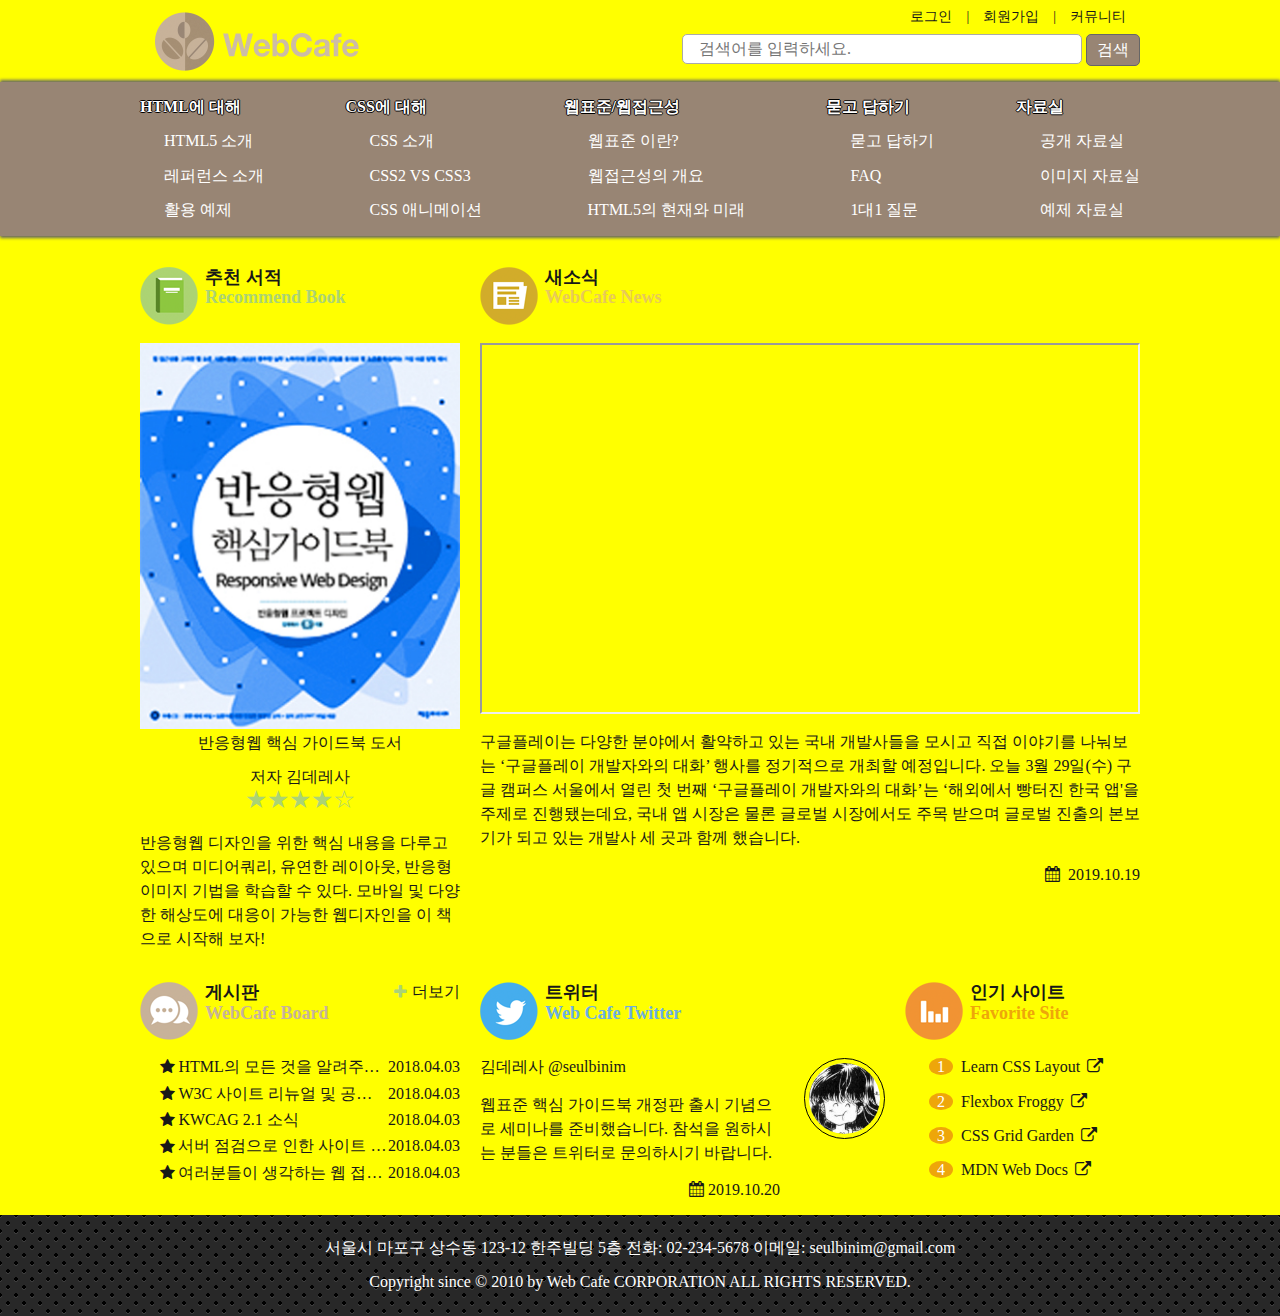
<file: finish/index.html>
<!DOCTYPE html>
<html lang="ko-KR">

<head>
  <meta charset="UTF-8">
  <meta name="viewport" content="width=device-width, initial-scale=1.0">
  <meta http-equiv="X-UA-Compatible" content="ie=edge">
  <title>반응형 웹 - 웹카페</title>
  <link href="//spoqa.github.io/spoqa-han-sans/css/SpoqaHanSans-kr.css" rel="stylesheet" type="text/css">
  <link rel="stylesheet" href="css/fonts.css">
  <link rel="stylesheet" href="css/normalize.css">
  <link rel="stylesheet" href="css/style.css">
  <link rel="stylesheet" media="screen and (max-width:999px)" href="css/layout/mobile.css">
  <link rel="stylesheet" media="screen and (min-width:1000px)" href="css/layout/desktop.css">
  <script src="./js/menu.js" defer></script>
</head>

<body>
  <div class="container">
    <header class="appHeader">
      <h1 class="brand"><a href="./index.html"><img src="./images/rwd-logo.png" alt="Web Cafe"></a></h1>
      <ul class="memberOnly">
        <li><a href="#">로그인</a><span class="divider" aria-hidden="true">|</span></li>
        <li><a href="#">회원가입</a><span class="divider" aria-hidden="true">|</span></li>
        <li><a href="#">커뮤니티</a></li>
      </ul>
      <form  class="searchForm" action="https://formspree.io/seulbinim@gmail.com" method="POST">
        <fieldset>
          <legend>검색</legend>
          <input type="search" aria-label="검색어" name="search" required placeholder="검색어를 입력하세요.">
          <button type="submit" class="button buttonSearch">검색</button>
        </fieldset>
      </form>
    </header>
    <nav class="appNavigation menu">
      <h2 class="a11yHidden">메인 메뉴</h2>
      <button class="buttonNone buttonBurger" aria-label="메뉴 열기">
        <span class="burgerBar round positionTop"></span>
        <span class="burgerBar round positionMiddle"></span>
        <span class="burgerBar round positionBottom"></span>
      </button>
      <ul class="menu__list">
        <li class="menu__item">
          <a href="#" class="menu__link">HTML에 대해</a>
          <ul class="menu__subMenu">
            <li><a href="#">HTML5 소개</a></li>
            <li><a href="#">레퍼런스 소개</a></li>
            <li><a href="#">활용 예제</a></li>
          </ul>
        </li>
        <li class="menu__item">
          <a href="#" class="menu__link">CSS에 대해</a>
          <ul class="menu__subMenu">
            <li><a href="#">CSS 소개</a></li>
            <li><a href="#">CSS2 VS CSS3</a></li>
            <li><a href="#">CSS 애니메이션</a></li>
          </ul>
        </li>
        <li class="menu__item">
          <a href="#" class="menu__link">웹표준/웹접근성</a>
          <ul class="menu__subMenu">
            <li><a href="#">웹표준 이란?</a></li>
            <li><a href="#">웹접근성의 개요</a></li>
            <li><a href="#">HTML5의 현재와 미래</a></li>
          </ul>
        </li>
        <li class="menu__item">
          <a href="#" class="menu__link">묻고 답하기</a>
          <ul class="menu__subMenu">
            <li><a href="#">묻고 답하기</a></li>
            <li><a href="#">FAQ</a></li>
            <li><a href="#">1대1 질문</a></li>
          </ul>
        </li>
        <li class="menu__item">
          <a href="#" class="menu__link">자료실</a>
          <ul class="menu__subMenu">
            <li><a href="#">공개 자료실</a></li>
            <li><a href="#">이미지 자료실</a></li>
            <li><a href="#">예제 자료실</a></li>
          </ul>
        </li>
      </ul>
    </nav>
    <main class="appMain">
      <section class="book">
        <h2 class="book__title ir irBook">
          추천 서적
          <span class="book__enTitle themeGreen">
            Recommend Book
          </span>
        </h2>
        <figure class="book__cover">
          <img class="responsive" src="images/book_rwd.jpg" alt="" aria-labelledby="book__coverCaption" />
          <figcaption id="book__coverCaption">
            반응형웹 핵심 가이드북 도서
          </figcaption>
        </figure>
        <dl class="book__info">
          <dt>저자</dt>
          <dd>김데레사</dd>
          <dt class="a11yHidden">평점</dt>
          <dd class="themeGreen" aria-label="5점 만점에 4점">
            <span aria-hidden="true">★★★★☆</span>
          </dd>
        </dl>
        <p class="book__summary">
          반응형웹 디자인을 위한 핵심 내용을 다루고 있으며 미디어쿼리, 유연한
          레이아웃, 반응형 이미지 기법을 학습할 수 있다. 모바일 및 다양한
          해상도에 대응이 가능한 웹디자인을 이 책으로 시작해 보자!
        </p>
      </section>
      <section class="news">
        <h2 class="news__title ir irNews">
          새소식 <span class="news__enTitle themeYellow">WebCafe News</span>
        </h2>
        <figure class="news__videoContainer">
          <!-- <video class="news__video responsive" poster="media/poster.jpg" controls>
            <source src="media/stories.mp4" type="video/mp4" />
            <track
              src="media/stories-en.vtt"
              kind="captions"
              srclang="en"
              label="English Caption"
            />
          </video> -->
          <div class="iframeContainer iframe16To9">
            <iframe class="iframeContainer__video" src="https://www.youtube.com/embed/0Jw7OBkkfzo" allowfullscreen></iframe>
          </div>
          <figcaption class="a11yHidden">구글 개발자 이야기</figcaption>
        </figure>
        <p class="news__summary">
          구글플레이는 다양한 분야에서 활약하고 있는 국내 개발사들을 모시고 직접
          이야기를 나눠보는 ‘구글플레이 개발자와의 대화’ 행사를 정기적으로
          개최할 예정입니다. 오늘 3월 29일(수) 구글 캠퍼스 서울에서 열린 첫 번째
          ‘구글플레이 개발자와의 대화’는 ‘해외에서 빵터진 한국 앱'을 주제로
          진행됐는데요, 국내 앱 시장은 물론 글로벌 시장에서도 주목 받으며 글로벌
          진출의 본보기가 되고 있는 개발사 세 곳과 함께 했습니다.
        </p>
        <time class="news__date icon-calendar" datetime="2019-10-19T14:03:23">
          2019.10.19
        </time>
      </section>
      <section class="board">
        <h2 class="board__title ir irBoard">
          <span id="boardHeading">게시판</span>
          <span class="board__enTitle themeBrown">WebCafe Board</span>
        </h2>
        <ul class="board__list">
          <li class="icon-star">
            <a href="#">HTML의 모든 것을 알려주마 샘플 활용법</a>
            <time datetime="2018-04-04T12:34:12">2018.04.03</time>
          </li>
          <li class="icon-star">
            <a href="#">W3C 사이트 리뉴얼 및 공지사항</a>
            <time datetime="2018-04-04T12:34:12">2018.04.03</time>
          </li>
          <li class="icon-star">
            <a href="#">KWCAG 2.1 소식</a>
            <time datetime="2018-04-04T12:34:12">2018.04.03</time>
          </li>
          <li class="icon-star">
            <a href="#">서버 점검으로 인한 사이트 이용안내 입니다.</a>
            <time datetime="2018-04-04T12:34:12">2018.04.03</time>
          </li>
          <li class="icon-star">
            <a href="#">여러분들이 생각하는 웹 접근성에 대해 이야기를 나누어 봅시다.</a>
            <time datetime="2018-04-04T12:34:12">2018.04.03</time>
          </li>
        </ul>
        <a href="#" class="board__more" aria-labelledby="boardHeading" title="게시판으로 이동"><span
            class="icon-plus themeGreen" aria-hidden="true"></span>더보기</a>
      </section>
      <section class="favorite">
        <h2 class="favorite__title ir irFavorite">
          인기 사이트<span class="favorite__enTitle themeOrange">Favorite Site</span>
        </h2>
        <ol class="favorite__list">
          <li class="favorite__listItem"><a href="http://ko.learnlayout.com/" target="_blank" title="새창으로 열립니다.">Learn CSS Layout <span
                class="icon-link-ext" aria-hidden="true"></span></a></li>
          <li class="favorite__listItem"><a href="http://flexboxfroggy.com/#ko" target="_blank" title="새창으로 열립니다.">Flexbox Froggy <span
                class="icon-link-ext" aria-hidden="true"></span></a></li>
          <li class="favorite__listItem"><a href="http://cssgridgarden.com/#ko" target="_blank" title="새창으로 열립니다.">CSS Grid Garden <span
                class="icon-link-ext" aria-hidden="true"></span></a></li>
          <li class="favorite__listItem"><a href="https://developer.mozilla.org/ko/" target="_blank" title="새창으로 열립니다.">MDN Web Docs <span
                class="icon-link-ext" aria-hidden="true"></span></a></li>
        </ol>
      </section>
      <article class="twitter">
        <h2 class="twitter__title ir irTwitter">
          트위터<span class="twitter__enTitle themeSkyblue">Web Cafe Twitter</span>
        </h2>
        <div class="twitter__user">
          <dl class="twitter__userInfo">
            <dt class="a11yHidden">사용자 이름</dt>
            <dd class="twitter__userName">김데레사</dd>
            <dt class="a11yHidden">사용자 아이디</dt>
            <dd class="twitter__userId"><a href="https://twitter.com/@naradesign">@seulbinim</a></dd>
          </dl>
          <figure class="twitter__userProfile">
            <img src="./images/seulbinim.jpg" alt="" class="responsive circlePhoto">
          </figure>
          <p class="twitter__summary">
            웹표준 핵심 가이드북 개정판 출시 기념으로 세미나를 준비했습니다. 참석을 원하시는 분들은 트위터로 문의하시기 바랍니다.
          </p>
          <time class="twitter__date icon-calendar" datetime="2019-10-20T10:49:17">2019.10.20</time>
        </div>
      </article>
    </main>
    <footer class="appFooter">
      <address class="address">
        <span>서울시 마포구 상수동 123-12 한주빌딩 5층</span>
        <span>전화: <a class="address__telephone" href="tel:022345678">02-234-5678</a></span>
        <span>이메일:
          <a class="address__link" href="mailto:seulbinim@gmail.com?subject=문의사항">seulbinim@gmail.com</a></span>
      </address>
      <small class="copyright">
        Copyright since &copy; 2010 by Web Cafe CORPORATION ALL RIGHTS RESERVED.
      </small>
    </footer>
  </div>
</body>

</html>
</file>
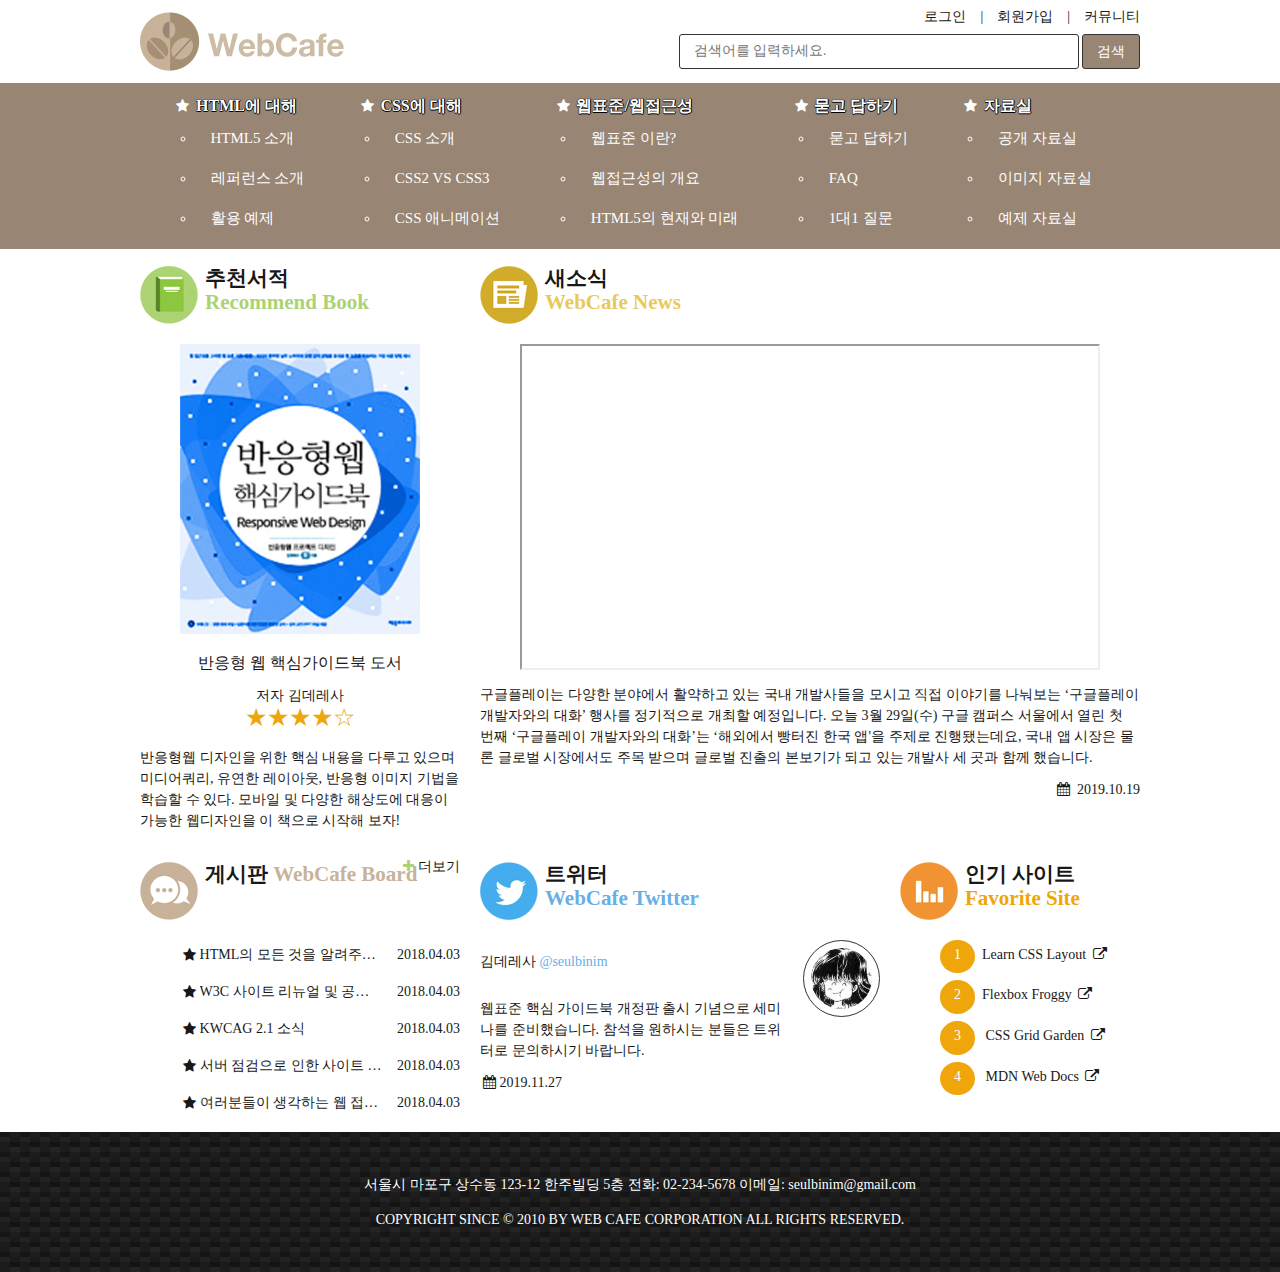
<file: start/index.html>
<!DOCTYPE html>
<html lang="ko-KR">
<head>
  <meta charset="UTF-8">
  <meta name="viewport" content="width=device-width, initial-scale=1.0">
  <meta http-equiv="X-UA-Compatible" content="ie=edge">
  <title>웹카페 - 반응형 웹</title>

  <link rel="stylesheet" href="./css/main.css">
  <link rel="stylesheet" href="./css/style/mobile.css" media="screen and (max-width:999px)">
  <link rel="stylesheet" href="./css/style/desktop.css" media="screen and (min-width:1000px)">
  <script src="./js/menu.js" defer></script>
</head>
<body>
  <div class="container">
    <header class="appHeader">   
       <h1 class="brand resetMargin">
        <a href="index.html"><img src="./images/rwd-logo.png" alt="Web Cafe"></a>
      </h1>  
    <ul class="memberOnly resetList">
      <li>
        <a href="/">로그인</a>      </li>
      <li>
        <span class="divider" aria-hidden="true">|</span><a href="/">회원가입</a> 
      </li>
      <li> 
        <span class="divider" aria-hidden="true">|</span><a href="/">커뮤니티</a>  
      </li>
    </ul>
    <form action="서버주소" method="POST" class="searchForm">
      <fieldset class="resetBox">
        <legend>검색</legend>
        <input type="search" required placeholder="검색어를 입력하세요." name="search" aria-label="검색어">
        <button class="button buttonSearch">검색</button>
      </fieldset>

    </form>
    </header>
     <nav class="appNavigation menu" >
       <h2 class="a11yHidden" >메인메뉴</h2>
       <button class="buttonNone buttonBurger" aria-label="메뉴 열기">
        <span class="burgerBar round positionTop"></span>
        <span class="burgerBar round positionMiddle"></span>
        <span class="burgerBar round positionBottom"></span>
      </button>
       <ul class="menu__list resetList">
        <li class="menu__item">
          <a href="#" class="menu__link">HTML에 대해</a>
          <ul class="menu__subMenu">
            <li><a href="#">HTML5 소개</a></li>
            <li><a href="#">레퍼런스 소개</a></li>
            <li><a href="#">활용 예제</a></li>
          </ul>
        </li>
        <li class="menu__item ">
          <a href="#" class="menu__link">CSS에 대해</a>
          <ul class="menu__subMenu">
            <li><a href="#">CSS 소개</a></li>
            <li><a href="#">CSS2 VS CSS3</a></li>
            <li><a href="#">CSS 애니메이션</a></li>
          </ul>
        </li>
        <li class="menu__item">
          <a href="#" class="menu__link">웹표준/웹접근성</a>
          <ul class="menu__subMenu">
            <li><a href="#">웹표준 이란?</a></li>
            <li><a href="#">웹접근성의 개요</a></li>
            <li><a href="#">HTML5의 현재와 미래</a></li>
          </ul>
        </li>
        <li class="menu__item">
          <a href="#" class="menu__link">묻고 답하기</a>
          <ul class="menu__subMenu">
            <li><a href="#">묻고 답하기</a></li>
            <li><a href="#">FAQ</a></li>
            <li><a href="#">1대1 질문</a></li>
          </ul>
        </li>
        <li class="menu__item">
          <a href="#" class="menu__link">자료실</a>
          <ul class="menu__subMenu">
            <li><a href="#">공개 자료실</a></li>
            <li><a href="#">이미지 자료실</a></li>
            <li><a href="#">예제 자료실</a></li>
          </ul>
        </li>
      </ul>
     </nav>
      <main class="appMain">
        <section class="book">
          <h2 class="book__title sprite spriteBook">
            추천서적
            <span class="book__enTitle themeGreen">
              Recommend Book
            </span>
          </h2>
          <figure class="book__cover">
            <img src="./images//book_rwd.jpg" alt="" class="responsive" aira-labelledby="book__coverCaption">
            <figcaption id="book__coverCaption">반응형 웹 핵심가이드북 도서</figcaption>
          </figure>
          <dl class="book__info">
            <dt> 저자</dt>
            <dd>김데레사</dd>
            <dt class="a11yHidden">평점</dt>
            <dd class="themeOrange" aria-label="5점 만점에 4점">
              <span aria-hidden="true">★★★★☆</span>
            </dd>
          </dl>
          <p class="book__summary">
            반응형웹 디자인을 위한 핵심 내용을 다루고 있으며 미디어쿼리, 유연한
              레이아웃, 반응형 이미지 기법을 학습할 수 있다. 모바일 및 다양한
              해상도에 대응이 가능한 웹디자인을 이 책으로 시작해 보자!
            </p>
        </section>
        <section class="news">
        <h2 class="news__title sprite spriteNews">
            새소식 <span class="news__enTitle themeYellow">WebCafe News</span>
          </h2>
          <figure class="news__videoContainer">
            <!-- - <video class="news__video responsive" poster="media/poster.jpg" controls>
              <source src="media/stories.mp4" type="video/mp4" /> -->
              <!-- <track
                src="media/stories-en.vtt"
                kind="captions"
                srclang="en"
                label="English Caption"
              /> -->
            </video>  
                        <div class="iframeContainer iframe16To9">
              <iframe class="iframeContainer__video" src="https://www.youtube.com/embed/0Jw7OBkkfzo" allowfullscreen></iframe>
            </div>
            <figcaption class="a11yHidden">구글 개발자 이야기</figcaption>
          </figure>
          <p class="news__summary">
            구글플레이는 다양한 분야에서 활약하고 있는 국내 개발사들을 모시고 직접
            이야기를 나눠보는 ‘구글플레이 개발자와의 대화’ 행사를 정기적으로
            개최할 예정입니다. 오늘 3월 29일(수) 구글 캠퍼스 서울에서 열린 첫 번째
            ‘구글플레이 개발자와의 대화’는 ‘해외에서 빵터진 한국 앱'을 주제로
            진행됐는데요, 국내 앱 시장은 물론 글로벌 시장에서도 주목 받으며 글로벌
            진출의 본보기가 되고 있는 개발사 세 곳과 함께 했습니다.
          </p>
          <time class="news__date icon-calendar" datetime="2019-10-19T14:03:23">
            2019.10.19
          </time>
        </section>
        <section class="board">
       <h2 class="board_title sprite spriteBoard">
         게시판
         <span class="board_enTitle themeBrown">WebCafe Board </span>
  
       </h2>  
       <ul class="board__list">
          <li class="icon-star">
            <a href="#">HTML의 모든 것을 알려주마 샘플 활용법</a>
            <time datetime="2019-11-27T12:34:12">2018.04.03</time>
          </li>
          <li class="icon-star">
            <a href="#">W3C 사이트 리뉴얼 및 공지사항</a>
            <time datetime="2019-11-27T12:34:12">2018.04.03</time>
          </li>
          <li class="icon-star">
            <a href="#">KWCAG 2.1 소식</a>
            <time datetime="2019-11-27T12:34:12">2018.04.03</time>
          </li>
          <li class="icon-star">
            <a href="#">서버 점검으로 인한 사이트 이용안내 입니다.</a>
            <time datetime="2019-11-27T12:34:12">2018.04.03</time>
          </li>
          <li class="icon-star">
            <a href="#">여러분들이 생각하는 웹 접근성에 대해 이야기를 나누어 봅시다.</a>
            <time datetime="2019-11-27T12:34:12">2018.04.03</time>
          </li>
        </ul>       
        <a href="#" class="board__more" aria-labelledby="boardHeading" title="게시판으로 이동"><span
          class="icon-plus themeGreen" aria-hidden="true"></span>더보기</a>
        </section>
        <section class="favorite">
            <h2 class="favorite__title sprite spriteFavorite">
                인기 사이트<span class="favorite__enTitle themeOrange">Favorite Site</span>
              </h2>
              <ol class="favorite__list">
                <li class="favorite__listItem"><a href="http://ko.learnlayout.com/" target="_blank" data_tooltip="새창으로 열립니다.">
                  Learn CSS Layout 
                  <span class="icon-link-ext" aria-hidden="true"></span>
                </a>
              </li>
                <li><a href="http://flexboxfroggy.com/#ko" target="_blank" data_tooltip="새창으로 열립니다.">
                  Flexbox Froggy 
                  <span class="icon-link-ext" aria-hidden="true"></span></a></li>
                <li>
                  <a href="http://cssgridgarden.com/#ko" target="_blank" data_tooltip="새창으로 열립니다.">
                  CSS Grid Garden 
                  <span class="icon-link-ext" aria-hidden="true">          
                  </span>
                </a>
              </li>
                <li>
                  <a href="https://developer.mozilla.org/ko/" target="_blank" data_tooltip="새창으로 열립니다.">
                  MDN Web Docs 
                  <span class="icon-link-ext" aria-hidden="true">                    
                  </span></a></li>
              </ol>
        </section>
        
        <article class="twitter">
          <h2 class="twitter__title sprite spriteTwitter">
            트위터 <span class="twitter__enTitle themeSkyblue">WebCafe Twitter</span>
          </h2>
<div class="twitter__container">
  <dl class="twitter__userInfo">
    <dt class="a11yHidden">사용자 이름</dt>
    <dd class="twitter__userName">김데레사</dd>
    <dt class="a11yHidden">사용자id</dt>
    <dd class="twitter__userId themeSkyblue">
      <a href="/" target="_blank"title="트위터 계정으로 이동">@seulbinim</a>
    </dd>
  </dl>
  <figure class="twitter_userProfile">
    <img src="./images/seulbinim.jpg" alt="" class="responsive circlePhoto">
  </figure>
  <p class="twitter__summary">웹표준 핵심 가이드북 개정판 출시 기념으로 세미나를 준비했습니다. 참석을 원하시는 분들은 트위터로 문의하시기 바랍니다.</p>
  <time class="twitter__date icon-calendar" datetime="2019-10-20T10:49:17">2019.11.27
    <span class="icon-calender"></span>
  </time>

</div>
        </article>
      </main>
      <footer class="appFooter">
          <address class="address">
              <span>서울시 마포구 상수동 123-12 한주빌딩 5층</span>
              <span>전화: <a class="address__telephone" href="tel:022345678">02-234-5678</a></span>
              <span>이메일:
                <a class="address__link" href="mailto:seulbinim@gmail.com?subject=문의사항">seulbinim@gmail.com</a></span>
            </address>
            <small class="copyright">
              Copyright since &copy; 2010 by Web Cafe CORPORATION ALL RIGHTS RESERVED.
            </small>
      </footer>
  </div>

</body>
</html>
</file>
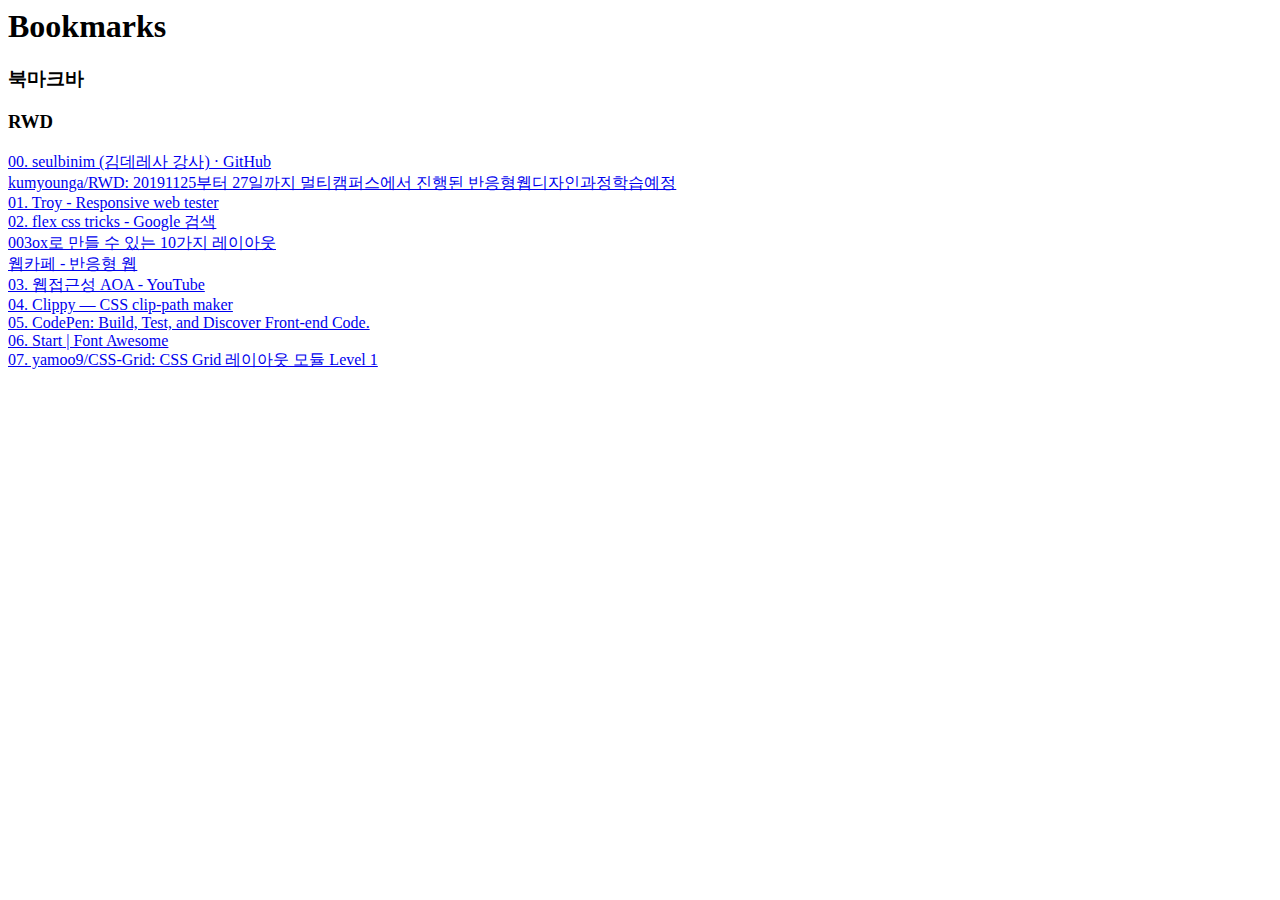
<file: start/bookmarks_19. 11. 27..html>
<!DOCTYPE NETSCAPE-Bookmark-file-1>
<!-- This is an automatically generated file.
     It will be read and overwritten.
     DO NOT EDIT! -->
<META HTTP-EQUIV="Content-Type" CONTENT="text/html; charset=UTF-8">
<TITLE>Bookmarks</TITLE>
<H1>Bookmarks</H1>
<DL><p>
    <DT><H3 ADD_DATE="1574641761" LAST_MODIFIED="1574641830" PERSONAL_TOOLBAR_FOLDER="true">북마크바</H3>
    <DL><p>
        <DT><H3 ADD_DATE="1574641828" LAST_MODIFIED="1574835080">RWD</H3>
        <DL><p>
            <DT><A HREF="https://github.com/seulbinim" ADD_DATE="1574641830" ICON="[data-uri]">00. seulbinim (김데레사 강사) · GitHub</A>
            <DT><A HREF="https://github.com/kumyounga/RWD" ADD_DATE="1574645700" ICON="[data-uri]">kumyounga/RWD: 20191125부터 27일까지 멀티캠퍼스에서 진행된 반응형웹디자인과정학습예정</A>
            <DT><A HREF="http://troy.labs.daum.net/" ADD_DATE="1574656630" ICON="[data-uri]">01. Troy - Responsive web tester</A>
            <DT><A HREF="https://www.google.com/search?q=flex+css+tricks&oq=flex+css+tricks&aqs=chrome..69i57j0l5.4459j1j8&sourceid=chrome&ie=UTF-8" ADD_DATE="1574661630" ICON="[data-uri]">02. flex css tricks - Google 검색</A>
            <DT><A HREF="https://d2.naver.com/helloworld/8540176" ADD_DATE="1574661737" ICON="[data-uri]">003ox로 만들 수 있는 10가지 레이아웃</A>
            <DT><A HREF="http://127.0.0.1:5500/start/index.html" ADD_DATE="1574661912">웹카페 - 반응형 웹</A>
            <DT><A HREF="https://www.youtube.com/AOA11y" ADD_DATE="1574667650" ICON="[data-uri]">03.  웹접근성 AOA - YouTube</A>
            <DT><A HREF="https://bennettfeely.com/clippy/" ADD_DATE="1574728836" ICON="[data-uri]">04. Clippy — CSS clip-path maker</A>
            <DT><A HREF="https://codepen.io/" ADD_DATE="1574745333" ICON="[data-uri]">05. CodePen: Build, Test, and Discover Front-end Code.</A>
            <DT><A HREF="https://fontawesome.com/start" ADD_DATE="1574745904" ICON="[data-uri]">06. Start | Font Awesome</A>
            <DT><A HREF="https://github.com/yamoo9/CSS-Grid" ADD_DATE="1574835080" ICON="[data-uri]">07. yamoo9/CSS-Grid: CSS Grid 레이아웃 모듈 Level 1</A>
        </DL><p>
    </DL><p>
</DL><p>
</file>
<file: finish/css/fonts.css>
@font-face {
  font-family: 'fontello';
  src: url('font/fontello.eot?98005817');
  src: url('font/fontello.eot?98005817#iefix') format('embedded-opentype'),
       url('font/fontello.woff2?98005817') format('woff2'),
       url('font/fontello.woff?98005817') format('woff'),
       url('font/fontello.ttf?98005817') format('truetype'),
       url('font/fontello.svg?98005817#fontello') format('svg');
  font-weight: normal;
  font-style: normal;
}
/* Chrome hack: SVG is rendered more smooth in Windozze. 100% magic, uncomment if you need it. */
/* Note, that will break hinting! In other OS-es font will be not as sharp as it could be */
/*
@media screen and (-webkit-min-device-pixel-ratio:0) {
  @font-face {
    font-family: 'fontello';
    src: url('../font/fontello.svg?98005817#fontello') format('svg');
  }
}
*/
 
 [class^="icon-"]:before, [class*=" icon-"]:before {
  font-family: "fontello";
  font-style: normal;
  font-weight: normal;
  speak: none;
 
  display: inline-block;
  text-decoration: inherit;
  width: 1em;
  margin-right: .2em;
  text-align: center;
  /* opacity: .8; */
 
  /* For safety - reset parent styles, that can break glyph codes*/
  font-variant: normal;
  text-transform: none;
 
  /* fix buttons height, for twitter bootstrap */
  line-height: 1em;
 
  /* Animation center compensation - margins should be symmetric */
  /* remove if not needed */
  margin-left: .2em;
 
  /* you can be more comfortable with increased icons size */
  /* font-size: 120%; */
 
  /* Font smoothing. That was taken from TWBS */
  -webkit-font-smoothing: antialiased;
  -moz-osx-font-smoothing: grayscale;
 
  /* Uncomment for 3D effect */
  /* text-shadow: 1px 1px 1px rgba(127, 127, 127, 0.3); */
}
 
.icon-export:before { content: '\e800'; } /* '' */
.icon-search:before { content: '\e80b'; } /* '' */
.icon-star:before { content: '\e814'; } /* '' */
.icon-plus:before { content: '\e815'; } /* '' */
.icon-minus:before { content: '\e816'; } /* '' */
.icon-calendar:before { content: '\e817'; } /* '' */
.icon-link-ext:before { content: '\f08e'; } /* '' */
.icon-quote-left:before { content: '\f10d'; } /* '' */
.icon-quote-right:before { content: '\f10e'; } /* '' */
.icon-circle:before { content: '\f111'; } /* '' */
.icon-dot-circled:before { content: '\f192'; } /* '' */
.icon-git-squared:before { content: '\f1d2'; } /* '' */
</file>
<file: finish/css/layout/mobile.css>
.appHeader {
 background: #38302e;
 color: #fff;
 display: flex;
 flex-direction: row;
 flex-wrap: wrap;
 padding-bottom: 1em;
}

.brand, .memberOnly, .searchForm {
 width: 100%;
 padding-left: 20px;
 padding-right: 20px;
}

/* 모바일 로고 */

.brand {
 padding-top: 0.5em;
 padding-bottom: 0.5em;
}

/* 모바일 멤버링크 */

.memberOnly {
 background: #988574;
 order: -1;
 display: flex;
 justify-content: flex-end;
 padding-top: 2px;
 padding-bottom: 2px;
 margin: 0;
}

.memberOnly a {
 display: inline-block;
 padding: 10px 2px;
}

.memberOnly .divider {
 margin: 0 0.5em;
}

/* 모바일 검색 폼 */

input[type="search"] {
 width: calc(100% - 50px);
 margin-right: 10px;
}

.buttonSearch {
 position: relative;
 background: transparent;
 width: 35px;
 height: 35px;
 border: 0;
 padding: 0;
}

.buttonSearch::after {
 content: "";
 position: absolute;
 top: 0;
 left: 0;
 width: 100%;
 height: 100%;
 background: transparent url('../images/btn_search.png') no-repeat;
 background-size: 100%;
}

/* 모바일 메인메뉴 */

.buttonBurger {
 position: absolute;
 top: 55px;
 right: 20px;
 background: transparent;
 width: 30px;
 height: 30px;
 border: 0;
 padding: 0;
 overflow: hidden;
}

.burgerBar {
 background: #fff;
 width: 100%;
 height: 25%;
 position: absolute;
 left: 0;
 border-radius: 2px;
 transition: all 0.2s;
}

.burgerBar.positionTop {
 top: 0;
}

.burgerBar.positionMiddle {
 top: 50%;
 transform: translateY(-50%);
}

.burgerBar.positionBottom {
 top: 100%;
 transform: translateY(-100%);
}

.isAct .burgerBar.positionTop {
 top: 50%;
 transform: translateY(-50%) rotate(45deg);
}

.isAct .burgerBar.positionMiddle {
 transform: translate(-100%, -50%);
}

.isAct .burgerBar.positionBottom {
 top: 50%;
 transform: translateY(-50%) rotate(-45deg);
}

.menu__list {
 width: 70%;
 height: 100vh;
 padding: 3em;
 position: fixed;
 top: 0;
 left: 0;
 background: rgba(0, 0, 0, 0.85);
 color: #fff;
 transform: translateX(-100%);
 transition: all 0.2s;
 margin: 0;
}

.isAct .menu__list {
 transform: translateX(0);
}

.menu__item {
 margin-bottom: 1em;
}

.menu__subMenu {
 display: none;
 list-style: disc;
 padding-left: 40px;
}

.menuAct .menu__subMenu {
 display: block;
}

.menu__subMenu li {
 margin: 0.5em 0;
}

/* 모바일 메인 콘텐츠 레이아웃 */

.appMain {
 padding: 0 20px;
}

/* 모바일 추천 서적 */

.book__cover {
 width: 50%;
 margin-left: auto;
 margin-right: auto;
}

/* 모바일 푸터 */

.appFooter {
 text-align: left;
 padding: 1em;
}

.address span {
 display: block;
}
</file>
<file: finish/css/layout/desktop.css>
/* 데스크탑 레이아웃 */

.appHeader, .menu__list, .appMain, .slogan {
 width: 1000px;
 margin: 0 auto;
}

/* 데스크탑 헤더 */

.appHeader {
 position: relative;
 padding-bottom: 1em;
}

/* 데스크탑 로고 */

.brand {
 position: absolute;
 top: 50%;
 left: 15px;
 margin-top: -29px;
}

.brand img {
 vertical-align: top;
}

/* 데스크탑 멤버링크 */

.memberOnly {
 font-size: 0;
 text-align: right;
 padding: 2px 0;
 margin-right: -1.4rem;
}

.memberOnly li, .memberOnly a {
 display: inline-block;
}

.memberOnly li {
 font-size: 1.4rem;
}

.memberOnly a {
 padding: 0.5em 1em;
}

/* 데스크탑 검색 폼 */

.searchForm {
 text-align: right;
}

input[type="search"] {
 width: 400px;
 padding-left: 1em;
}

.buttonSearch {
 padding: 5px 10px;
 border: 1px solid #666;
 background: #988574;
 border-radius: 5px;
 color: #fff;
 height: 32px;
}

/* 데스크탑 메인메뉴 */

.buttonBurger {
 display: none;
}

.appNavigation {
 background: #988574;
 box-shadow: 0px -2px 3px 0 #666, 0px 2px 3px 0 #666;
}

.menu__list {
 display: flex;
 justify-content: space-between;
}
.menu__list li {
 margin-top: 1em;
 margin-bottom: 0.5em;
}

.menu__item {
 color: #fff;
}

.menu__item:first-child {
 margin-left: 0;
}

.menu__link {
 font-size: 1.6rem;
 font-weight: 700;
 text-shadow: 1px 0 0 #000, -1px 0 0 #000, 0 1px 0 #000, 0 -1px 0 #000;
}

.menu__subMenu {
 margin-left: 1.5em;
}

/* 데스크탑 메인 콘텐츠 레이아웃 */

.appMain {
 padding: 1em 0;
 display: grid;
 grid-template-rows: auto auto;
 grid-template-columns: repeat(12, 65px);
 grid-column-gap: 20px;
 grid-template-areas: "book book book book news news news news news news news news" "board board board board twitter twitter twitter twitter twitter favorite favorite favorite";
}

.book {
 grid-area: book;
}

.news {
 grid-area: news;
}

.board {
 grid-area: board;
}

.favorite {
 grid-area: favorite;
}

.twitter {
 grid-area: twitter;
}
/* 데스크탑 푸터 */
.appFooter{
 text-align: center;
}
</file>
<file: start/css/style/mobile.css>
/* Mobile Layout */
body{
  font-size: 1.5rem;
}
.container{
  /* flex-wrap: wrap; */
  flex-flow:row wrap;
}
.appHeader, .appMain, .appFooter{
  width:100%;
}
.appHeader{
  width:100%;
}

/* 헤더 */
.appHeader{
  display: flex;
  flex-flow: row wrap;
  padding-bottom:1em;
 background: #38302e;
}
.brand, .memberOnly, .searchForm{
  width:100%;
}
.brand, .searchForm{
  padding-left:20px;
  padding-right:20px;
}
/* 로고 */
.brand{
  padding-top:0.5em;
  padding-bottom: 0.5em;
}
/* 멤버서비스 */
.memberOnly{
  order:-1;
  display: flex;
  flex-flow: row nowrap;
  justify-content: flex-end;
  padding-right:5px;
  padding-left:20px;
  background: #988574;
  color:#fff;

}
/* 검색폼 */
[type="search"]{
  width:calc(100% - 50px);
  margin-right: 10px;
}
.buttonSearch{
  border:0;
  padding: 0;
  background: transparent;
  color:#fff;
  width: 35px;
  height:35px;
  position:relative;
}
.buttonSearch::after{
  content:"";
  position: absolute;
  top:0;
  left:0;
  width:100%;
  height:100%;
  background:url("./../images/btn_search.png") no-repeat;
  background-size: 100% 100%;

}
/* 네비게이션 메인ㅁ뉴*/
.menu{
width:70;
}
.buttonBurger{
  width:50px;
  height:50px;
  position: absolute;
  top:60px;
  right:20px;
  overflow: hidden;
}
.burgerBar{
position:absolute;
left:0;
  width:100%;
  height:20%;
  background: #fff;
  transition: all 0.2s;
}
.positionTop{
  top:0;
}
.positionMiddle{
  top:50%;
  transform:translateY(-50%);
}
.positionBottom{
  top:100%;
  transform:translateY(-100%);
}
.isAct .positionTop{
  top:50%;
  transform: translateY(-50%) rotate(45deg);
}
.isAct .positionMiddle{
  top:50%;
  transform: translate(-100%, -50%);
}
.isAct .positionBottom{
  top:50%;
  transform: translateY(-50%) rotate(-45deg);
}
.menu__list{
  width:70%;
  height:100vh;
  background: rgba(0,0,0,0.85);
  color:#fff;
  z-index:1000;
  position: fixed;
  top:0;
  left:0;
  padding:2em 1em;
  transform: translateX(-100%);
  transition: all 0.2s;
}

.isAct .menu__list{
  transform: none;
}
.menu__list a:hover, .menu__list a:focus{
  color:inherit;
}
.menu__item{
margin:1em 0;
}
.menu__link{
  display: inline-block;
  padding:0.5em 1em;
}
.menu__subMenu{
  margin:1em 0 ;
  display: none;
}
.menuAct .menu__subMenu{
  display:block;
}
.menu__subMenu a{
  display: block;
  padding: 0.5em 1em;
  margin-top: 0.5em;
}
.appNavigation{ 
  width:70%;
}
.appMain{
  /* flex-wrap:wrap; */
  flex-flow:row wrap;
  padding: 1em 20px;

}
.book, .news, .board, .favorite, .twitter{
  width:100%;
}
/* 푸터 */
.address span{
  display: block;
}
</file>
<file: start/css/style/desktop.css>
/* Desktop Layout */
body{
  font-size: 1.4rem;
}
.container{
  flex-flow:column nowrap;
  align-items: center;
}

.appHeader,.menu__list, .appMain{
  /* width:1000px; */
  width:78.125%;
  max-width: 1800px;
}
/* 헤더 */
.appHeader{
  position: relative;
  padding-bottom: 1em;
  min-height: 60px;
}
/* 로고 */
.brand{
  position: absolute;
  top:50%;
  left:0;
margin-top:-30px;
}

.memberOnly{
  text-align: right;
  font-size:0;
  padding: 2px 0;
  margin-right: -14px;
 
}
.memberOnly li{
  display: inline-block;
  font-size:1.4rem;
}


/* 검색폼 */
.searchForm{
  text-align: right;
}
[type="search"], .buttonSearch{
  vertical-align: middle;
}
[type="search"]{
  width:400px;
}

.buttonSearch{
  background: #988574;
  color:#fff;
  height:35px;


}
.appNavigation, .appFooter{
 width:100%;
}
/* 메인메뉴 */
.menu{
  background: #988574;
}
.buttonBurger{
  display: none;
}
.menu__list{
  margin-left: auto;
  margin-right: auto;
  overflow:hidden;
  padding-top:1em;
  padding-bottom: 1em;
  padding: 1em;
  color:#fff;
  display:flex;
  flex-flow: row nowrap;
  justify-content: space-around;
}

/* .menu__item{
  float:left;
  margin:0 22px; 

}*/
.menu__link{
  cursor:default;
  text-shadow:1px 0 0 #000,0 1px 0 #000,0 0 1px #000,#000 0 0 1px;
}
.menu__link:hover, .menu__link:focus{
  color:inherit;
}
.menu__subMenu{
padding-left: 1.5em;
}

.menu__subMenu a{
  display: block;
  padding:0.5em 1em;
  margin-top: 0.5em;
}
.menu__subMenu a:hover, .menu__subMenu a:focus{
  color:#ff0;
}
.appMain{
  flex-flow:row wrap;
  justify-content: space-between;
}

.book{
  /* width:320px; */
  width:32%;

}
.news{
  /* width:660px; */
  width:66%;

}
.board{
  /* width:320px; */
  width:32%;

}
.favorite{
  order:1;
  /* width:240px; */
  width:24%;

}
.twitter{
  width:400px;
}
/* 푸터 */
.appFooter{
  text-align: center;

}
</file>
<file: finish/css/style.css>
@charset "utf-8";
@import url("reset.css");
@import url("module/a11y.css");
@import url("typography/typography.css");
@import url("module/module.css");
@import url("layout/layout.css");
@import url("common.css");

body{
  background-color: yellow;
  
}
</file>
<file: start/css/main.css>
/* Import CSS File */
@charset "utf-8";
@import url("./reset/normalize.css");
@import url("./reset/reset.css");
@import url("./module/a11y.css");
@import url("./typography/typography.css");
@import url("./module/module.css");
@import url("./style/common.css");
</file>
